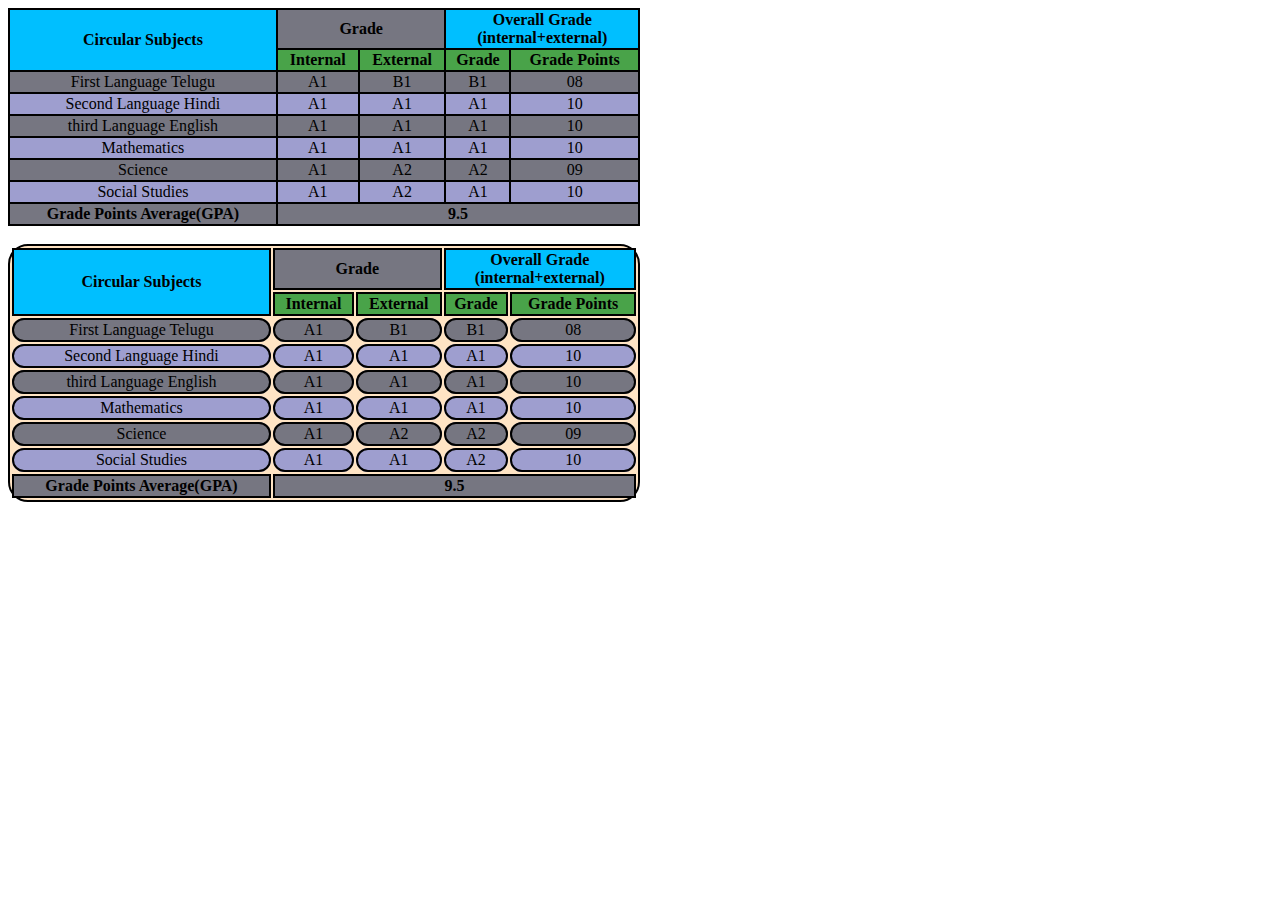
<file: tables/index.html>
<!DOCTYPE html>
<html lang="en">
  <head>
    <meta charset="UTF-8" />
    <meta name="viewport" content="width=device-width, initial-scale=1.0" />
    <title>Tables</title>
    <link rel="stylesheet" href="style.css" />
  </head>
  <body>
   <table>

    <colgroup>
        <col span="1" style="background-color: green;">
    </colgroup>
    <thead>
        <tr>
        <th class="main1" rowspan="2">Circular Subjects</th>
        <th colspan="2">Grade</th>
        <th class="main1" colspan="2">Overall Grade<br>
        (internal+external)</th>
        </tr>
        <tr>
            <th class="subHead">Internal</th>
            <th class="subHead">External</th>
            <th class="subHead">Grade</th>
            <th class="subHead">Grade Points</th>
        </tr>
    </thead>
    <tbody>
        <tr>
            <td>First Language Telugu</td>
            <td>A1</td>
            <td>B1</td>
            <td>B1</td>
            <td>08</td>
        </tr>

        <tr>
            <td>Second Language Hindi</td>
            <td>A1</td>
            <td>A1</td>
            <td>A1</td>
            <td>10</td>
        </tr>
        <tr>
            <td>third Language English</td>
            <td>A1</td>
            <td>A1</td>
            <td>A1</td>
            <td>10</td>
        </tr>
        <tr>
            <td>Mathematics</td>
            <td>A1</td>
            <td>A1</td>
            <td>A1</td>
            <td>10</td>
        </tr>
        <tr>
            <td>Science</td>
            <td>A1</td>
            <td>A2</td>
            <td>A2</td>
            <td>09</td>
        </tr>
        <tr>
            <td>Social Studies</td>
            <td>A1</td>
            <td>A2</td>
            <td>A1</td>
            <td>10</td>
        </tr>
    </tbody>
    <tfoot>
        <tr>
            <th>Grade Points Average(GPA)</th>
            <th colspan="4">9.5</th>
        </tr>
    </tfoot>

   </table>
<br>
   <table id="table2">
    
    <thead>
        <tr>
        <th class="main1" rowspan="2">Circular Subjects</th>
        <th colspan="2">Grade</th>
        <th class="main1" colspan="2">Overall Grade<br>
        (internal+external)</th>
        </tr>
        <tr>
            <th class="subHead">Internal</th>
            <th class="subHead">External</th>
            <th class="subHead">Grade</th>
            <th class="subHead">Grade Points</th>
        </tr>
    </thead>
    <tbody>
        <tr class="table2Row">
            
               
            <td class="table2Row">First Language Telugu</td>
            <td class="table2Row">A1</td>
            <td class="table2Row">B1</td>
            <td class="table2Row">B1</td>
            <td class="table2Row">08</td>
       
        </tr>

        <tr>
            <td class="table2Row">Second Language Hindi</td>
            <td class="table2Row">A1</td>
            <td class="table2Row">A1</td>
            <td class="table2Row">A1</td>
            <td class="table2Row">10</td>
        </tr>
        <tr>
            <td class="table2Row">third Language English</td>
            <td class="table2Row">A1</td>
            <td class="table2Row">A1</td>
            <td class="table2Row">A1</td>
            <td class="table2Row">10</td>
        </tr>
        <tr>
            <td class="table2Row">Mathematics</td>
            <td class="table2Row">A1</td>
            <td class="table2Row">A1</td>
            <td class="table2Row">A1</td>
            <td class="table2Row">10</td>
        </tr>
        <tr>
            <td class="table2Row">Science</td>
            <td class="table2Row">A1</td>
            <td class="table2Row">A2</td>
            <td class="table2Row">A2</td>
            <td class="table2Row">09</td>
        </tr>
        <tr>
            <td class="table2Row">Social Studies</td>
            <td class="table2Row">A1</td>
         
            <td class="table2Row">A1</td>
            <td class="table2Row">A2</td>
            <td class="table2Row">10</td>
        </tr>
    </tbody>
    <tfoot>
        <tr>
            <th>Grade Points Average(GPA)</th>
            <th colspan="4">9.5</th>
        </tr>
    </tfoot>

   </table>
  </body>
</html>
</file>
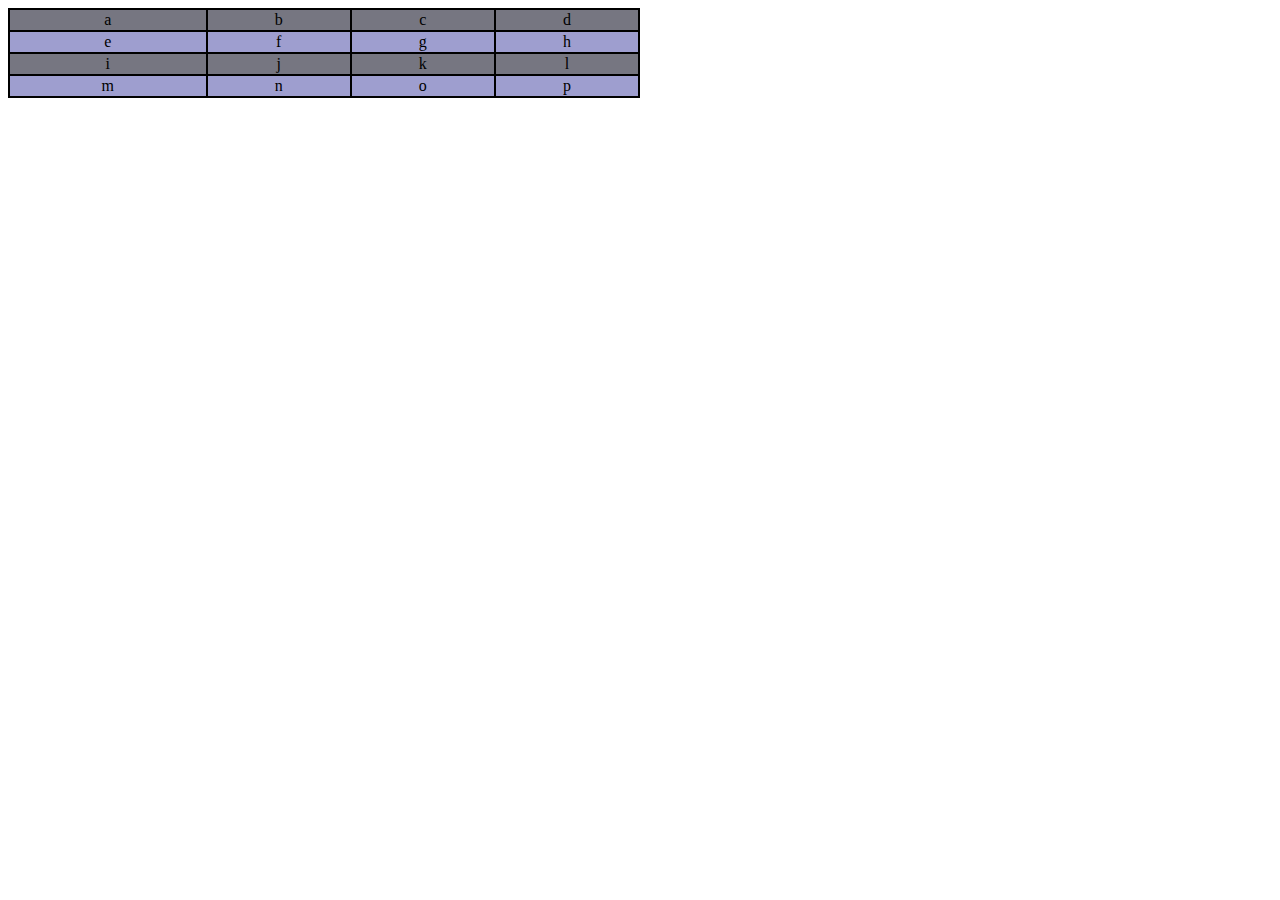
<file: tables/index2.html>
<!DOCTYPE html>
<html lang="en">
<head>
    <meta charset="UTF-8">
    <meta name="viewport" content="width=device-width, initial-scale=1.0">
    <title>Document</title>
    <link rel="stylesheet" href="style.css">
</head>
<body>
   
        <table>
<colgroup>
    <col span="4" style="background-color: blue;">
</colgroup>


           <div>
            <thead>
               <div>
                <tr>
                    <td>a</td>
                    <td >b</td>
                    <td>c</td>
                    <td>d</td>
                </tr>
               </div>
               <div>
                <tr>
                    <td>e</td>
                    <td>f</td>
                    <td>g</td>
                    <td>h</td>
                </tr>
               </div>
               <div>
                <tr>
                    <td>i</td>
                    <td>j</td>
                    <td>k</td>
                    <td>l</td>
                </tr>
               </div>
               <div>
                <tr>
                    <td>m</td>
                    <td>n</td>
                    <td>o</td>
                    <td>p</td>
                </tr>
               </div>
            </thead>
            <tbody></tbody>
            <tfoot></tfoot>
           </div>
    </table>
  
</body>
</html>
</file>
<file: tables/style.css>
table{
    width: 50%;
    border: 2px solid black;
    border-collapse:collapse;
    background-color: bisque;
}
td,th{
    text-align: center;
    border: 2px solid black;
}
tr:nth-child(even){
    background-color: rgb(158, 158, 207);
} 
.main1{
    background-color: deepskyblue;
}
 tr:nth-child(odd){
    background-color: rgb(118, 118, 129);
} 
.subHead{
    background-color: rgb(73, 163, 73);
}

#table2{
    border-collapse:separate;
    border-radius: 20px;
}
.table2Row{
    border-radius: 20px;
}


.firstDiv{
    background-color: chartreuse;
}
</file>
